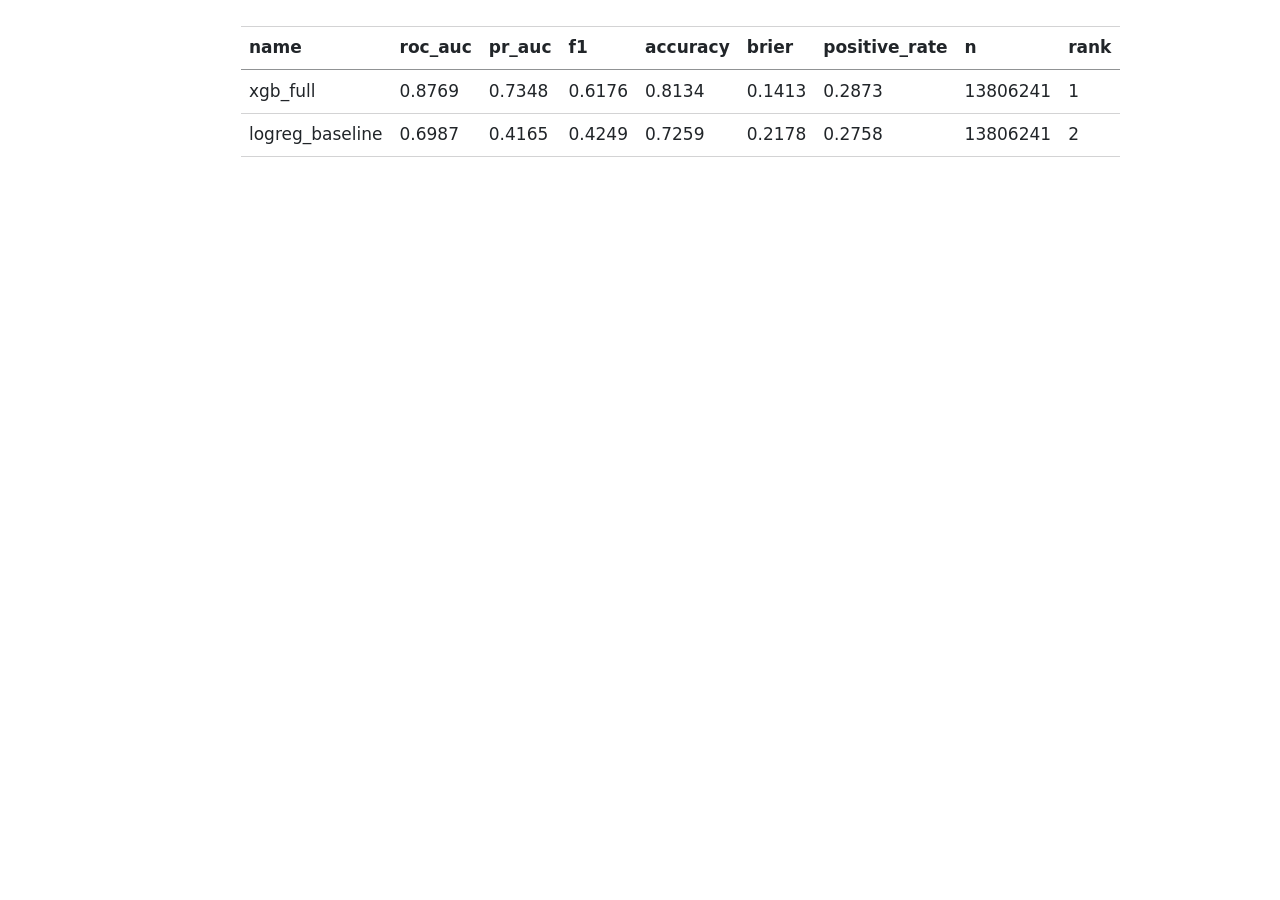
<file: aeroflux/model_outputs/runs/live_xgb_20260805_100258/tables/comparison.html>
<!DOCTYPE html>
<html xmlns="http://www.w3.org/1999/xhtml" lang="en" xml:lang="en"><head>

<meta charset="utf-8">
<meta name="generator" content="quarto-1.9.36">

<meta name="viewport" content="width=device-width, initial-scale=1.0, user-scalable=yes">


<title>comparison</title>
<style>
/* Default styles provided by pandoc.
** See https://pandoc.org/MANUAL.html#variables-for-html for config info.
*/
code{white-space: pre-wrap;}
span.smallcaps{font-variant: small-caps;}
div.columns{display: flex; gap: min(4vw, 1.5em);}
div.column{flex: auto; overflow-x: auto;}
div.hanging-indent{margin-left: 1.5em; text-indent: -1.5em;}
ul.task-list{list-style: none;}
ul.task-list li input[type="checkbox"] {
  width: 0.8em;
  margin: 0 0.8em 0.2em -1em; /* quarto-specific, see https://github.com/quarto-dev/quarto-cli/issues/4556 */ 
  vertical-align: middle;
}
</style>


<script src="comparison_files/libs/clipboard/clipboard.min.js"></script>
<script src="comparison_files/libs/quarto-html/quarto.js" type="module"></script>
<script src="comparison_files/libs/quarto-html/tabsets/tabsets.js" type="module"></script>
<script src="comparison_files/libs/quarto-html/popper.min.js"></script>
<script src="comparison_files/libs/quarto-html/tippy.umd.min.js"></script>
<script src="comparison_files/libs/quarto-html/anchor.min.js"></script>
<link href="comparison_files/libs/quarto-html/tippy.css" rel="stylesheet">
<link href="comparison_files/libs/quarto-html/quarto-syntax-highlighting-845c23b38eaddc0f92fda52bfe77a8c8.css" rel="stylesheet" id="quarto-text-highlighting-styles">
<script src="comparison_files/libs/bootstrap/bootstrap.min.js"></script>
<link href="comparison_files/libs/bootstrap/bootstrap-icons.css" rel="stylesheet">
<link href="comparison_files/libs/bootstrap/bootstrap-237d0724c20c0ab6d2eeaa3185f9889b.min.css" rel="stylesheet" append-hash="true" id="quarto-bootstrap" data-mode="light">


</head>

<body class="fullcontent quarto-light">

<div id="quarto-content" class="page-columns page-rows-contents page-layout-article">

<main class="content" id="quarto-document-content">




<table class="caption-top table">
<colgroup>
<col style="width: 11%">
<col style="width: 11%">
<col style="width: 11%">
<col style="width: 11%">
<col style="width: 11%">
<col style="width: 11%">
<col style="width: 11%">
<col style="width: 11%">
<col style="width: 11%">
</colgroup>
<thead>
<tr class="header">
<th>name</th>
<th>roc_auc</th>
<th>pr_auc</th>
<th>f1</th>
<th>accuracy</th>
<th>brier</th>
<th>positive_rate</th>
<th>n</th>
<th>rank</th>
</tr>
</thead>
<tbody>
<tr class="odd">
<td>xgb_full</td>
<td>0.8769</td>
<td>0.7348</td>
<td>0.6176</td>
<td>0.8134</td>
<td>0.1413</td>
<td>0.2873</td>
<td>13806241</td>
<td>1</td>
</tr>
<tr class="even">
<td>logreg_baseline</td>
<td>0.6987</td>
<td>0.4165</td>
<td>0.4249</td>
<td>0.7259</td>
<td>0.2178</td>
<td>0.2758</td>
<td>13806241</td>
<td>2</td>
</tr>
</tbody>
</table>

</main>
<!-- /main column -->
<script id="quarto-html-after-body" type="application/javascript">
  window.document.addEventListener("DOMContentLoaded", function (event) {
    const icon = "";
    const anchorJS = new window.AnchorJS();
    anchorJS.options = {
      placement: 'right',
      icon: icon
    };
    anchorJS.add('.anchored');
    const isCodeAnnotation = (el) => {
      for (const clz of el.classList) {
        if (clz.startsWith('code-annotation-')) {                     
          return true;
        }
      }
      return false;
    }
    const onCopySuccess = function(e) {
      // button target
      const button = e.trigger;
      // don't keep focus
      button.blur();
      // flash "checked"
      button.classList.add('code-copy-button-checked');
      var currentTitle = button.getAttribute("title");
      button.setAttribute("title", "Copied!");
      let tooltip;
      if (window.bootstrap) {
        button.setAttribute("data-bs-toggle", "tooltip");
        button.setAttribute("data-bs-placement", "left");
        button.setAttribute("data-bs-title", "Copied!");
        tooltip = new bootstrap.Tooltip(button, 
          { trigger: "manual", 
            customClass: "code-copy-button-tooltip",
            offset: [0, -8]});
        tooltip.show();    
      }
      setTimeout(function() {
        if (tooltip) {
          tooltip.hide();
          button.removeAttribute("data-bs-title");
          button.removeAttribute("data-bs-toggle");
          button.removeAttribute("data-bs-placement");
        }
        button.setAttribute("title", currentTitle);
        button.classList.remove('code-copy-button-checked');
      }, 1000);
      // clear code selection
      e.clearSelection();
    }
    const getTextToCopy = function(trigger) {
      const outerScaffold = trigger.parentElement.cloneNode(true);
      const codeEl = outerScaffold.querySelector('code');
      for (const childEl of codeEl.children) {
        if (isCodeAnnotation(childEl)) {
          childEl.remove();
        }
      }
      return codeEl.innerText;
    }
    const clipboard = new window.ClipboardJS('.code-copy-button:not([data-in-quarto-modal])', {
      text: getTextToCopy
    });
    clipboard.on('success', onCopySuccess);
    if (window.document.getElementById('quarto-embedded-source-code-modal')) {
      const clipboardModal = new window.ClipboardJS('.code-copy-button[data-in-quarto-modal]', {
        text: getTextToCopy,
        container: window.document.getElementById('quarto-embedded-source-code-modal')
      });
      clipboardModal.on('success', onCopySuccess);
    }
      var localhostRegex = new RegExp(/^(?:http|https):\/\/localhost\:?[0-9]*\//);
      var mailtoRegex = new RegExp(/^mailto:/);
        var filterRegex = new RegExp('/' + window.location.host + '/');
      var isInternal = (href) => {
          return filterRegex.test(href) || localhostRegex.test(href) || mailtoRegex.test(href);
      }
      // Inspect non-navigation links and adorn them if external
     var links = window.document.querySelectorAll('a[href]:not(.nav-link):not(.navbar-brand):not(.toc-action):not(.sidebar-link):not(.sidebar-item-toggle):not(.pagination-link):not(.no-external):not([aria-hidden]):not(.dropdown-item):not(.quarto-navigation-tool):not(.about-link)');
      for (var i=0; i<links.length; i++) {
        const link = links[i];
        if (!isInternal(link.href)) {
          // undo the damage that might have been done by quarto-nav.js in the case of
          // links that we want to consider external
          if (link.dataset.originalHref !== undefined) {
            link.href = link.dataset.originalHref;
          }
        }
      }
    function tippyHover(el, contentFn, onTriggerFn, onUntriggerFn) {
      const config = {
        allowHTML: true,
        maxWidth: 500,
        delay: 100,
        arrow: false,
        appendTo: function(el) {
            return el.parentElement;
        },
        interactive: true,
        interactiveBorder: 10,
        theme: 'quarto',
        placement: 'bottom-start',
      };
      if (contentFn) {
        config.content = contentFn;
      }
      if (onTriggerFn) {
        config.onTrigger = onTriggerFn;
      }
      if (onUntriggerFn) {
        config.onUntrigger = onUntriggerFn;
      }
      window.tippy(el, config); 
    }
    const noterefs = window.document.querySelectorAll('a[role="doc-noteref"]');
    for (var i=0; i<noterefs.length; i++) {
      const ref = noterefs[i];
      tippyHover(ref, function() {
        // use id or data attribute instead here
        let href = ref.getAttribute('data-footnote-href') || ref.getAttribute('href');
        try { href = new URL(href).hash; } catch {}
        const id = href.replace(/^#\/?/, "");
        const note = window.document.getElementById(id);
        if (note) {
          return note.innerHTML;
        } else {
          return "";
        }
      });
    }
    const xrefs = window.document.querySelectorAll('a.quarto-xref');
    const processXRef = (id, note) => {
      // Strip column container classes
      const stripColumnClz = (el) => {
        el.classList.remove("page-full", "page-columns");
        if (el.children) {
          for (const child of el.children) {
            stripColumnClz(child);
          }
        }
      }
      stripColumnClz(note)
      if (id === null || id.startsWith('sec-')) {
        // Special case sections, only their first couple elements
        const container = document.createElement("div");
        if (note.children && note.children.length > 2) {
          container.appendChild(note.children[0].cloneNode(true));
          for (let i = 1; i < note.children.length; i++) {
            const child = note.children[i];
            if (child.tagName === "P" && child.innerText === "") {
              continue;
            } else {
              container.appendChild(child.cloneNode(true));
              break;
            }
          }
          if (window.Quarto?.typesetMath) {
            window.Quarto.typesetMath(container);
          }
          return container.innerHTML
        } else {
          if (window.Quarto?.typesetMath) {
            window.Quarto.typesetMath(note);
          }
          return note.innerHTML;
        }
      } else {
        // Remove any anchor links if they are present
        const anchorLink = note.querySelector('a.anchorjs-link');
        if (anchorLink) {
          anchorLink.remove();
        }
        if (window.Quarto?.typesetMath) {
          window.Quarto.typesetMath(note);
        }
        if (note.classList.contains("callout")) {
          return note.outerHTML;
        } else {
          return note.innerHTML;
        }
      }
    }
    for (var i=0; i<xrefs.length; i++) {
      const xref = xrefs[i];
      tippyHover(xref, undefined, function(instance) {
        instance.disable();
        let url = xref.getAttribute('href');
        let hash = undefined; 
        if (url.startsWith('#')) {
          hash = url;
        } else {
          try { hash = new URL(url).hash; } catch {}
        }
        if (hash) {
          const id = hash.replace(/^#\/?/, "");
          const note = window.document.getElementById(id);
          if (note !== null) {
            try {
              const html = processXRef(id, note.cloneNode(true));
              instance.setContent(html);
            } finally {
              instance.enable();
              instance.show();
            }
          } else {
            // See if we can fetch this
            fetch(url.split('#')[0])
            .then(res => res.text())
            .then(html => {
              const parser = new DOMParser();
              const htmlDoc = parser.parseFromString(html, "text/html");
              const note = htmlDoc.getElementById(id);
              if (note !== null) {
                const html = processXRef(id, note);
                instance.setContent(html);
              } 
            }).finally(() => {
              instance.enable();
              instance.show();
            });
          }
        } else {
          // See if we can fetch a full url (with no hash to target)
          // This is a special case and we should probably do some content thinning / targeting
          fetch(url)
          .then(res => res.text())
          .then(html => {
            const parser = new DOMParser();
            const htmlDoc = parser.parseFromString(html, "text/html");
            const note = htmlDoc.querySelector('main.content');
            if (note !== null) {
              // This should only happen for chapter cross references
              // (since there is no id in the URL)
              // remove the first header
              if (note.children.length > 0 && note.children[0].tagName === "HEADER") {
                note.children[0].remove();
              }
              const html = processXRef(null, note);
              instance.setContent(html);
            } 
          }).finally(() => {
            instance.enable();
            instance.show();
          });
        }
      }, function(instance) {
      });
    }
        let selectedAnnoteEl;
        const selectorForAnnotation = ( cell, annotation) => {
          let cellAttr = 'data-code-cell="' + cell + '"';
          let lineAttr = 'data-code-annotation="' +  annotation + '"';
          const selector = 'span[' + cellAttr + '][' + lineAttr + ']';
          return selector;
        }
        const selectCodeLines = (annoteEl) => {
          const doc = window.document;
          const targetCell = annoteEl.getAttribute("data-target-cell");
          const targetAnnotation = annoteEl.getAttribute("data-target-annotation");
          const annoteSpan = window.document.querySelector(selectorForAnnotation(targetCell, targetAnnotation));
          const lines = annoteSpan.getAttribute("data-code-lines").split(",");
          const lineIds = lines.map((line) => {
            return targetCell + "-" + line;
          })
          let top = null;
          let height = null;
          let parent = null;
          if (lineIds.length > 0) {
              //compute the position of the single el (top and bottom and make a div)
              const el = window.document.getElementById(lineIds[0]);
              top = el.offsetTop;
              height = el.offsetHeight;
              parent = el.parentElement.parentElement;
            if (lineIds.length > 1) {
              const lastEl = window.document.getElementById(lineIds[lineIds.length - 1]);
              const bottom = lastEl.offsetTop + lastEl.offsetHeight;
              height = bottom - top;
            }
            if (top !== null && height !== null && parent !== null) {
              // cook up a div (if necessary) and position it 
              let div = window.document.getElementById("code-annotation-line-highlight");
              if (div === null) {
                div = window.document.createElement("div");
                div.setAttribute("id", "code-annotation-line-highlight");
                div.style.position = 'absolute';
                parent.appendChild(div);
              }
              div.style.top = top - 2 + "px";
              div.style.height = height + 4 + "px";
              div.style.left = 0;
              let gutterDiv = window.document.getElementById("code-annotation-line-highlight-gutter");
              if (gutterDiv === null) {
                gutterDiv = window.document.createElement("div");
                gutterDiv.setAttribute("id", "code-annotation-line-highlight-gutter");
                gutterDiv.style.position = 'absolute';
                const codeCell = window.document.getElementById(targetCell);
                const gutter = codeCell.querySelector('.code-annotation-gutter');
                gutter.appendChild(gutterDiv);
              }
              gutterDiv.style.top = top - 2 + "px";
              gutterDiv.style.height = height + 4 + "px";
            }
            selectedAnnoteEl = annoteEl;
          }
        };
        const unselectCodeLines = () => {
          const elementsIds = ["code-annotation-line-highlight", "code-annotation-line-highlight-gutter"];
          elementsIds.forEach((elId) => {
            const div = window.document.getElementById(elId);
            if (div) {
              div.remove();
            }
          });
          selectedAnnoteEl = undefined;
        };
          // Handle positioning of the toggle
      window.addEventListener(
        "resize",
        throttle(() => {
          elRect = undefined;
          if (selectedAnnoteEl) {
            selectCodeLines(selectedAnnoteEl);
          }
        }, 10)
      );
      function throttle(fn, ms) {
      let throttle = false;
      let timer;
        return (...args) => {
          if(!throttle) { // first call gets through
              fn.apply(this, args);
              throttle = true;
          } else { // all the others get throttled
              if(timer) clearTimeout(timer); // cancel #2
              timer = setTimeout(() => {
                fn.apply(this, args);
                timer = throttle = false;
              }, ms);
          }
        };
      }
        // Attach click handler to the DT
        const annoteDls = window.document.querySelectorAll('dt[data-target-cell]');
        for (const annoteDlNode of annoteDls) {
          annoteDlNode.addEventListener('click', (event) => {
            const clickedEl = event.target;
            if (clickedEl !== selectedAnnoteEl) {
              unselectCodeLines();
              const activeEl = window.document.querySelector('dt[data-target-cell].code-annotation-active');
              if (activeEl) {
                activeEl.classList.remove('code-annotation-active');
              }
              selectCodeLines(clickedEl);
              clickedEl.classList.add('code-annotation-active');
            } else {
              // Unselect the line
              unselectCodeLines();
              clickedEl.classList.remove('code-annotation-active');
            }
          });
        }
    const findCites = (el) => {
      const parentEl = el.parentElement;
      if (parentEl) {
        const cites = parentEl.dataset.cites;
        if (cites) {
          return {
            el,
            cites: cites.split(' ')
          };
        } else {
          return findCites(el.parentElement)
        }
      } else {
        return undefined;
      }
    };
    var bibliorefs = window.document.querySelectorAll('a[role="doc-biblioref"]');
    for (var i=0; i<bibliorefs.length; i++) {
      const ref = bibliorefs[i];
      const citeInfo = findCites(ref);
      if (citeInfo) {
        tippyHover(citeInfo.el, function() {
          var popup = window.document.createElement('div');
          citeInfo.cites.forEach(function(cite) {
            var citeDiv = window.document.createElement('div');
            citeDiv.classList.add('hanging-indent');
            citeDiv.classList.add('csl-entry');
            var biblioDiv = window.document.getElementById('ref-' + cite);
            if (biblioDiv) {
              citeDiv.innerHTML = biblioDiv.innerHTML;
            }
            popup.appendChild(citeDiv);
          });
          return popup.innerHTML;
        });
      }
    }
  });
  </script>
</div> <!-- /content -->




</body></html>
</file>
<file: aeroflux/model_outputs/runs/live_xgb_20260805_100258/tables/comparison_files/libs/quarto-html/tippy.css>
.tippy-box[data-animation=fade][data-state=hidden]{opacity:0}[data-tippy-root]{max-width:calc(100vw - 10px)}.tippy-box{position:relative;background-color:#333;color:#fff;border-radius:4px;font-size:14px;line-height:1.4;white-space:normal;outline:0;transition-property:transform,visibility,opacity}.tippy-box[data-placement^=top]>.tippy-arrow{bottom:0}.tippy-box[data-placement^=top]>.tippy-arrow:before{bottom:-7px;left:0;border-width:8px 8px 0;border-top-color:initial;transform-origin:center top}.tippy-box[data-placement^=bottom]>.tippy-arrow{top:0}.tippy-box[data-placement^=bottom]>.tippy-arrow:before{top:-7px;left:0;border-width:0 8px 8px;border-bottom-color:initial;transform-origin:center bottom}.tippy-box[data-placement^=left]>.tippy-arrow{right:0}.tippy-box[data-placement^=left]>.tippy-arrow:before{border-width:8px 0 8px 8px;border-left-color:initial;right:-7px;transform-origin:center left}.tippy-box[data-placement^=right]>.tippy-arrow{left:0}.tippy-box[data-placement^=right]>.tippy-arrow:before{left:-7px;border-width:8px 8px 8px 0;border-right-color:initial;transform-origin:center right}.tippy-box[data-inertia][data-state=visible]{transition-timing-function:cubic-bezier(.54,1.5,.38,1.11)}.tippy-arrow{width:16px;height:16px;color:#333}.tippy-arrow:before{content:"";position:absolute;border-color:transparent;border-style:solid}.tippy-content{position:relative;padding:5px 9px;z-index:1}
</file>
<file: aeroflux/model_outputs/runs/live_xgb_20260805_100258/tables/comparison_files/libs/quarto-html/quarto-syntax-highlighting-845c23b38eaddc0f92fda52bfe77a8c8.css>
/* quarto syntax highlight colors */
:root {
  --quarto-hl-ot-color: #003B4F;
  --quarto-hl-at-color: #657422;
  --quarto-hl-ss-color: #20794D;
  --quarto-hl-an-color: #5E5E5E;
  --quarto-hl-fu-color: #4758AB;
  --quarto-hl-st-color: #20794D;
  --quarto-hl-cf-color: #003B4F;
  --quarto-hl-op-color: #5E5E5E;
  --quarto-hl-er-color: #AD0000;
  --quarto-hl-bn-color: #AD0000;
  --quarto-hl-al-color: #AD0000;
  --quarto-hl-va-color: #111111;
  --quarto-hl-bu-color: inherit;
  --quarto-hl-ex-color: inherit;
  --quarto-hl-pp-color: #AD0000;
  --quarto-hl-in-color: #5E5E5E;
  --quarto-hl-vs-color: #20794D;
  --quarto-hl-wa-color: #5E5E5E;
  --quarto-hl-do-color: #5E5E5E;
  --quarto-hl-im-color: #00769E;
  --quarto-hl-ch-color: #20794D;
  --quarto-hl-dt-color: #AD0000;
  --quarto-hl-fl-color: #AD0000;
  --quarto-hl-co-color: #5E5E5E;
  --quarto-hl-cv-color: #5E5E5E;
  --quarto-hl-cn-color: #8f5902;
  --quarto-hl-sc-color: #5E5E5E;
  --quarto-hl-dv-color: #AD0000;
  --quarto-hl-kw-color: #003B4F;
}

/* other quarto variables */
:root {
  --quarto-font-monospace: SFMono-Regular, Menlo, Monaco, Consolas, "Liberation Mono", "Courier New", monospace;
}

/* syntax highlight based on Pandoc's rules */
pre > code.sourceCode > span {
  color: #003B4F;
}

code.sourceCode > span {
  color: #003B4F;
}

div.sourceCode,
div.sourceCode pre.sourceCode {
  color: #003B4F;
}

/* Normal */
code span {
  color: #003B4F;
}

/* Alert */
code span.al {
  color: #AD0000;
  font-style: inherit;
}

/* Annotation */
code span.an {
  color: #5E5E5E;
  font-style: inherit;
}

/* Attribute */
code span.at {
  color: #657422;
  font-style: inherit;
}

/* BaseN */
code span.bn {
  color: #AD0000;
  font-style: inherit;
}

/* BuiltIn */
code span.bu {
  font-style: inherit;
}

/* ControlFlow */
code span.cf {
  color: #003B4F;
  font-weight: bold;
  font-style: inherit;
}

/* Char */
code span.ch {
  color: #20794D;
  font-style: inherit;
}

/* Constant */
code span.cn {
  color: #8f5902;
  font-style: inherit;
}

/* Comment */
code span.co {
  color: #5E5E5E;
  font-style: inherit;
}

/* CommentVar */
code span.cv {
  color: #5E5E5E;
  font-style: italic;
}

/* Documentation */
code span.do {
  color: #5E5E5E;
  font-style: italic;
}

/* DataType */
code span.dt {
  color: #AD0000;
  font-style: inherit;
}

/* DecVal */
code span.dv {
  color: #AD0000;
  font-style: inherit;
}

/* Error */
code span.er {
  color: #AD0000;
  font-style: inherit;
}

/* Extension */
code span.ex {
  font-style: inherit;
}

/* Float */
code span.fl {
  color: #AD0000;
  font-style: inherit;
}

/* Function */
code span.fu {
  color: #4758AB;
  font-style: inherit;
}

/* Import */
code span.im {
  color: #00769E;
  font-style: inherit;
}

/* Information */
code span.in {
  color: #5E5E5E;
  font-style: inherit;
}

/* Keyword */
code span.kw {
  color: #003B4F;
  font-weight: bold;
  font-style: inherit;
}

/* Operator */
code span.op {
  color: #5E5E5E;
  font-style: inherit;
}

/* Other */
code span.ot {
  color: #003B4F;
  font-style: inherit;
}

/* Preprocessor */
code span.pp {
  color: #AD0000;
  font-style: inherit;
}

/* SpecialChar */
code span.sc {
  color: #5E5E5E;
  font-style: inherit;
}

/* SpecialString */
code span.ss {
  color: #20794D;
  font-style: inherit;
}

/* String */
code span.st {
  color: #20794D;
  font-style: inherit;
}

/* Variable */
code span.va {
  color: #111111;
  font-style: inherit;
}

/* VerbatimString */
code span.vs {
  color: #20794D;
  font-style: inherit;
}

/* Warning */
code span.wa {
  color: #5E5E5E;
  font-style: italic;
}

.prevent-inlining {
  content: "</";
}

/*# sourceMappingURL=ac89f0bb514bba72461919f78549e31c.css.map */
</file>
